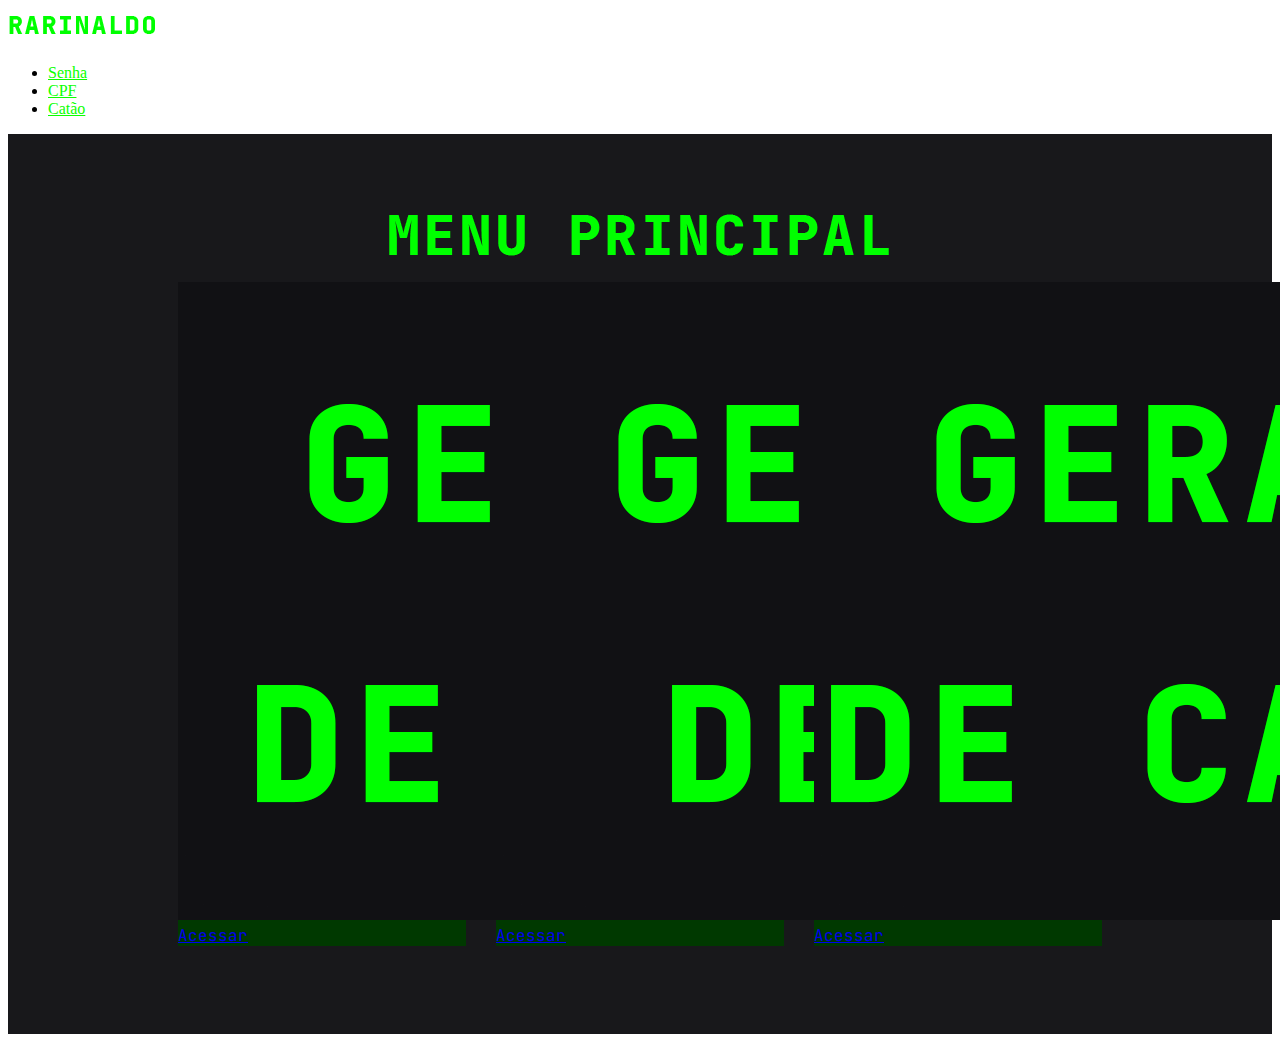
<file: index.html>
<!DOCTYPE html>
<html lang="en">
<head>
    <meta charset="UTF-8">
    <meta name="viewport" content="width=device-width, initial-scale=1.0">
    <title>Document</title>
    <link href="https://cdn.jsdelivr.net/npm/bootstrap@5.3.2/dist/css/bootstrap.min.css" rel="stylesheet" integrity="sha384-T3c6CoIi6uLrA9TneNEoa7RxnatzjcDSCmG1MXxSR1GAsXEV/Dwwykc2MPK8M2HN" crossorigin="anonymous">
    <link rel="stylesheet" href="style.css">
</head>
<body>
    <nav class="navbar navbar-expand-lg bg-black">
        <div class="container-fluid">
          <a class="navbar-brand" href="/"> <img src="/imagens/RARINALDO_2.png" alt=""> </a>
          <div class="collapse navbar-collapse" id="navbarNav">
            <ul class="navbar-nav">
              <li class="nav-item">
                <a class="nav-link active" style="color: #0cff00" href="../senha/senha.html">Senha</a>
              </li>
              <li class="nav-item">
                <a class="nav-link" style ="color: #0cff00" href="./cpf/cpf.html">CPF</a>
              </li>
              <li class="nav-item">
                <a class="nav-link" style ="color: #0cff00" href="./cartao/cartao.html">Catão</a>
              </li>
            </ul>
          </div>
        </div>
    </nav>

    <div class="all">
        <div class="body_original">
            <img class="logo" src="../imagens/MENU_PRINCIPAL.png" alt="logo do site">
            <div class="cardss">
                <div class="card cardStyle" style="width: 18rem;">
                    <img src="./imagens/GERADOR_SENHA_CARD.png" class="card-img-top" alt="...">
                    <div class="card-body">
                      <a href="./senha/senha.html" class="btn btn-dark">Acessar</a>
                    </div>
                  </div>
                  <div class="card cardStyle" style="width: 18rem;">
                    <img src="./imagens/GERADOR_CPF_CARD.png" class="card-img-top" alt="...">
                    <div class="card-body">
                      <a href="./cpf/cpf.html" class="btn btn-dark">Acessar</a>
                    </div>
                  </div>
                  <div class="card cardStyle" style="width: 18rem;">
                    <img src="./imagens/GERADOR_CARTAO_CARD.png" class="card-img-top" alt="...">
                    <div class="card-body">
                      <a href="./cartao/cartao.html" class="btn btn-dark">Acessar</a>
                    </div>
                  </div>
            </div>
            
            
        </div>
    </div>





    <script src="https://cdn.jsdelivr.net/npm/bootstrap@5.3.2/dist/js/bootstrap.bundle.min.js" integrity="sha384-C6RzsynM9kWDrMNeT87bh95OGNyZPhcTNXj1NW7RuBCsyN/o0jlpcV8Qyq46cDfL" crossorigin="anonymous"></script>
</body>
</html>
</file>
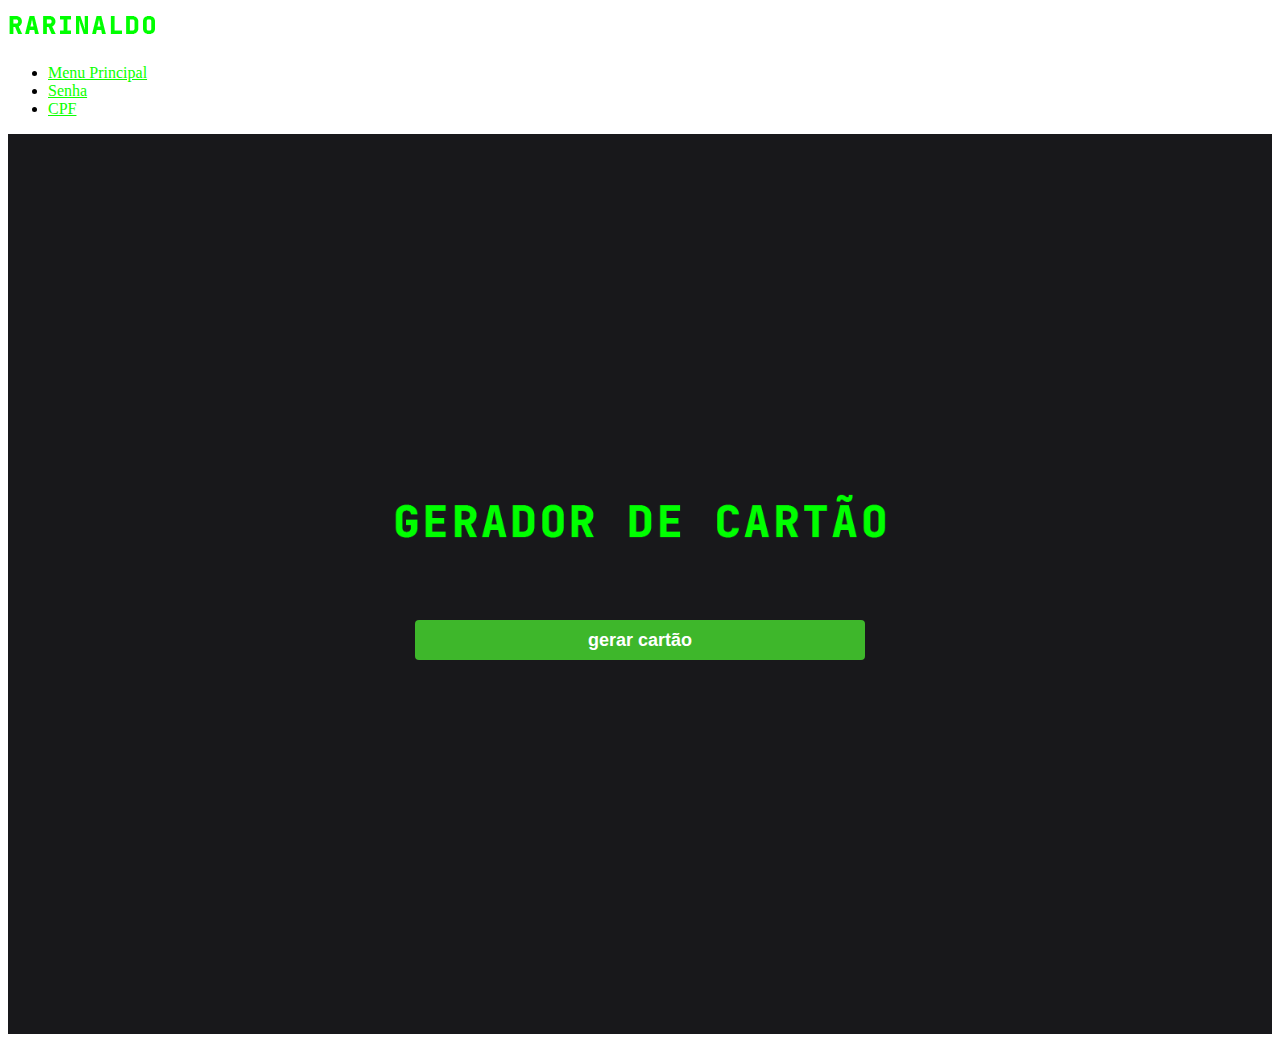
<file: cartao/cartao.html>
<!DOCTYPE html>
<html lang="en">
<head>
    <meta charset="UTF-8">
    <meta name="viewport" content="width=device-width, initial-scale=1.0">
    <title>Gerador de Cartao</title>

    <link href="https://cdn.jsdelivr.net/npm/bootstrap@5.3.2/dist/css/bootstrap.min.css" rel="stylesheet" integrity="sha384-T3c6CoIi6uLrA9TneNEoa7RxnatzjcDSCmG1MXxSR1GAsXEV/Dwwykc2MPK8M2HN" crossorigin="anonymous">

    <link rel="stylesheet" href="style.css">
</head>
<body>
    <nav class="navbar navbar-expand-lg bg-black">
        <div class="container-fluid">
          <a class="navbar-brand" href="/"> <img src="/imagens/RARINALDO_2.png" alt=""> </a>
          <div class="collapse navbar-collapse" id="navbarNav">
            <ul class="navbar-nav">
              <li class="nav-item">
                <a class="nav-link" style="color: #0cff00" href="../index.html">Menu Principal</a>
              </li>
              <li class="nav-item">
                <a class="nav-link active" style="color: #0cff00" href="../senha/senha.html">Senha</a>
              </li>
              <li class="nav-item">
                <a class="nav-link active" style="color: #0cff00" href="../cpf/cpf.html">CPF</a>
              </li>
            </ul>
          </div>
        </div>
    </nav>

    <div class="all">
       
        <div class="body_original">
            <img class="logo" src="../imagens/cartao.png" alt="logo do site">
    
    
            <form id="container_input" class="container_input">
                <input id="botao" class="botao_acao" value="gerar cartão" type="submit">
            </form>
        
            <div id="container_cartao" onclick="copiarCartao()"class="container_cartao esconder">
                <span class="titulo"> seu cartão gerado foi:</span>
                <span id="cartao" class="cartao"></span>
                <span class="dica">Clique no catão para copiar</span>
            </div>
            
        
    
        </div>
    </div>
    <script src="https://cdn.jsdelivr.net/npm/bootstrap@5.3.2/dist/js/bootstrap.bundle.min.js" integrity="sha384-C6RzsynM9kWDrMNeT87bh95OGNyZPhcTNXj1NW7RuBCsyN/o0jlpcV8Qyq46cDfL" crossorigin="anonymous"></script>
    <script src ="script.js"></script>
</body>
</html>
</file>
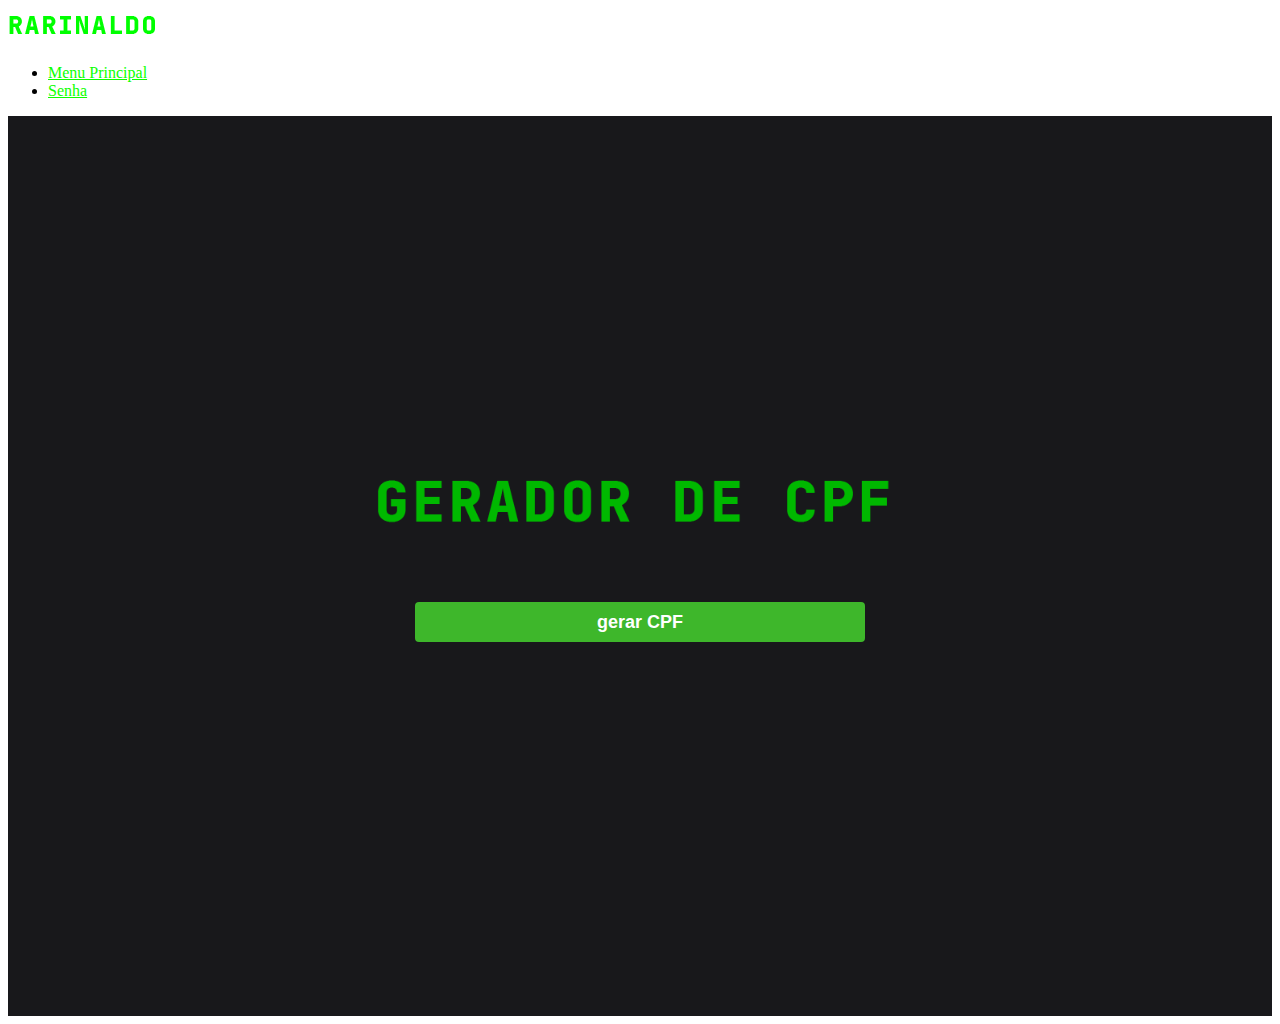
<file: cpf/cpf.html>
<!DOCTYPE html>
<html lang="en">
<head>
    <meta charset="UTF-8">
    <meta name="viewport" content="width=device-width, initial-scale=1.0">
    <title>gerador de senhas</title>

    <link href="https://cdn.jsdelivr.net/npm/bootstrap@5.3.2/dist/css/bootstrap.min.css" rel="stylesheet" integrity="sha384-T3c6CoIi6uLrA9TneNEoa7RxnatzjcDSCmG1MXxSR1GAsXEV/Dwwykc2MPK8M2HN" crossorigin="anonymous">

    <link rel="stylesheet" href="style.css">
</head>
<body>
    <nav class="navbar navbar-expand-lg bg-black">
        <div class="container-fluid">
          <a class="navbar-brand" href="/"> <img src="/imagens/RARINALDO_2.png" alt=""> </a>
          <div class="collapse navbar-collapse" id="navbarNav">
            <ul class="navbar-nav">
              <li class="nav-item">
                <a class="nav-link" style="color: #0cff00" href="../index.html">Menu Principal</a>
              </li>
              <li class="nav-item">
                <a class="nav-link active" style="color: #0cff00" href="../senha/senha.html">Senha</a>
              </li>
            </ul>
          </div>
        </div>
    </nav>

    

    <div class="all">
       
        <div class="body_original">
            <img class="logo" src="../imagens/CPF.png" alt="logo do site">
    
    
            <form id="container_input" class="container_input">
                <input id="botao" class="botao_acao" value="gerar CPF" type="submit">
            </form>
        
            <div id="container_cpf" onclick="copiarCPF()"class="container_cpf esconder">
                <span class="titulo"> seu cpf gerado foi:</span>
                <span id="cpf" class="cpf"></span>
                <span class="dica">Clique no cpf para copiar</span>
            </div>
            
        
    
        </div>
    </div>

    <script src="https://cdn.jsdelivr.net/npm/bootstrap@5.3.2/dist/js/bootstrap.bundle.min.js" integrity="sha384-C6RzsynM9kWDrMNeT87bh95OGNyZPhcTNXj1NW7RuBCsyN/o0jlpcV8Qyq46cDfL" crossorigin="anonymous"></script>
    <script src ="script.js"></script>
</body>
</html>
</file>
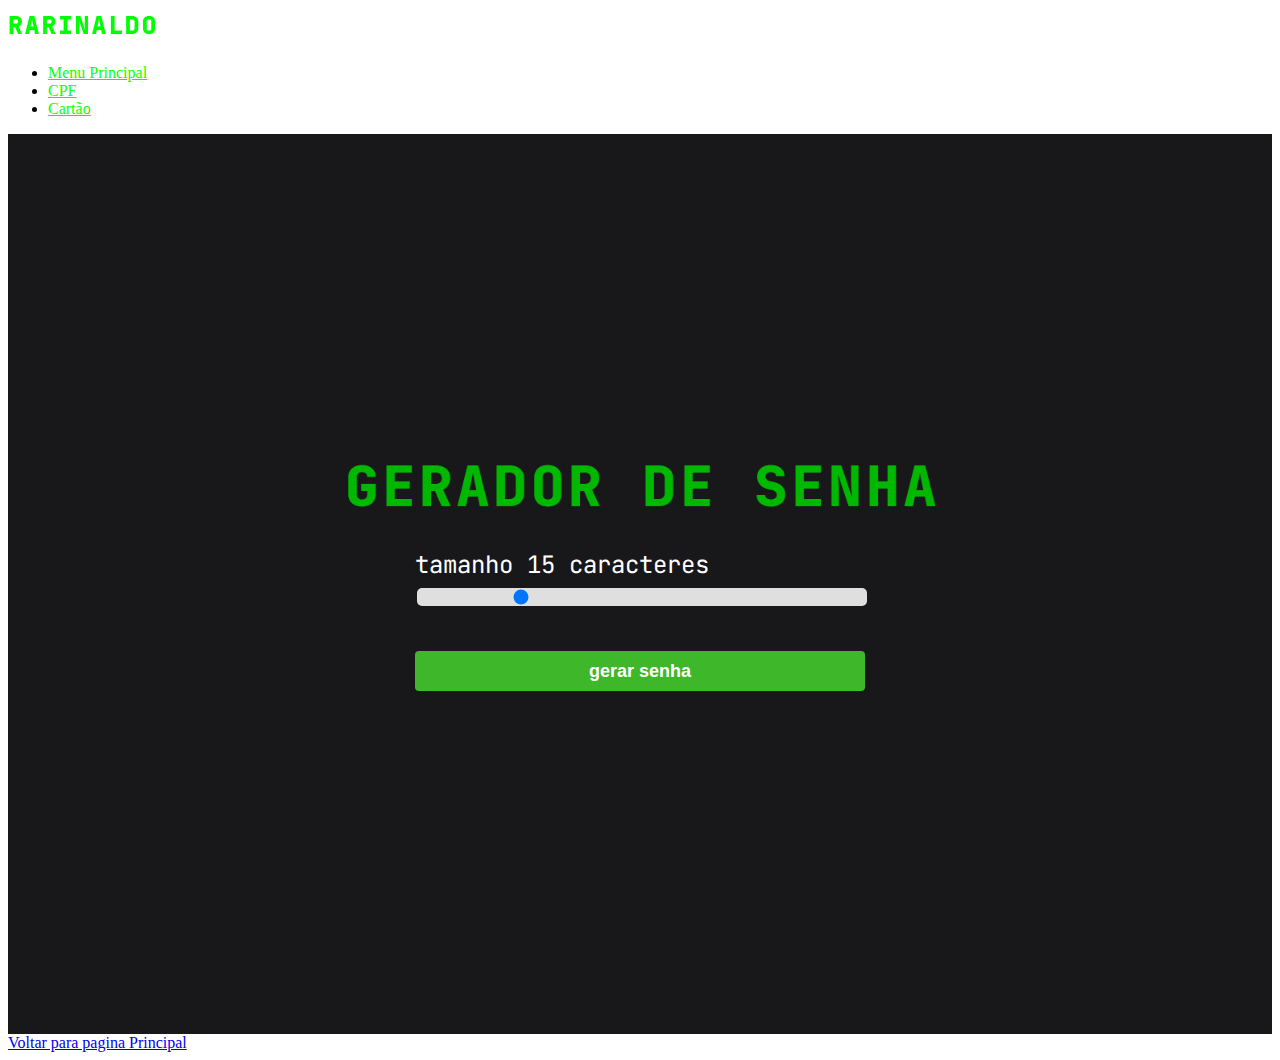
<file: senha/senha.html>
<!DOCTYPE html>
<html lang="en">
<head>
    <meta charset="UTF-8">
    <meta name="viewport" content="width=device-width, initial-scale=1.0">
    <title>gerador de senhas</title>
    <link href="https://cdn.jsdelivr.net/npm/bootstrap@5.3.2/dist/css/bootstrap.min.css" rel="stylesheet" integrity="sha384-T3c6CoIi6uLrA9TneNEoa7RxnatzjcDSCmG1MXxSR1GAsXEV/Dwwykc2MPK8M2HN" crossorigin="anonymous">

    <link rel="stylesheet" href="style.css">
</head>
<body>
    <nav class="navbar navbar-expand-lg bg-black">
        <div class="container-fluid">
          <a class="navbar-brand" href="/"> <img src="/imagens/RARINALDO_2.png" alt=""> </a>
          <div class="collapse navbar-collapse" id="navbarNav">
            <ul class="navbar-nav">
              <li class="nav-item">
                <a class="nav-link" style="color: #0cff00" href="../index.html">Menu Principal</a>
              </li>
              <li class="nav-item">
                <a class="nav-link active" style="color: #0cff00" href="../cpf/cpf.html">CPF</a>
              </li>
              <li class="nav-item">
                <a class="nav-link active" style="color: #0cff00" href="../cartao/cartao.html">Cartão</a>
              </li>
            </ul>
          </div>
        </div>
    </nav>

    <div class="all">
        <div class="body_original">
            <img class="logo" src="../imagens/SENHA.png" alt="logo do site">


            <form id="container_input" class="container_input">
                <span> tamanho <span id="valor"></span> caracteres </span>
                <input id="slider" class="slider" type="range" min="5" max="50" value="15">
                <div class="botao">
                  <input id="botao" class="botao_acao" value="gerar senha" type="submit">
                </div>
                
            </form>
        
            <div id="container_senha" onclick="copiarSenha()" class="container_senha esconder">
                <span class="titulo"> sua senha gerada foi:</span>
                <span id="senha" class="senha"></span>
                <span class="dica">Clique na senha para copiar👆</span>
                
            </div>
        </div>
    </div>
   
    <span><a href="../index.html">Voltar para pagina Principal</a></span>


    <script src="https://cdn.jsdelivr.net/npm/bootstrap@5.3.2/dist/js/bootstrap.bundle.min.js" integrity="sha384-C6RzsynM9kWDrMNeT87bh95OGNyZPhcTNXj1NW7RuBCsyN/o0jlpcV8Qyq46cDfL" crossorigin="anonymous"></script>
    <script src ="script.js"></script>
    
</body>
</html>
</file>
<file: style.css>
@import url('https://fonts.googleapis.com/css2?family=JetBrains+Mono:ital,wght@0,100;0,200;0,300;0,400;0,500;0,600;0,700;0,800;1,100;1,200;1,300;1,400;1,500;1,600;1,700;1,800&display=swap');

.all{
    font-family: 'JetBrains Mono', monospace;
    width: 100%;
    margin: 0 auto;
    box-sizing: border-box;
}

.body_original{
    background-color: #18181b;
    width: 100%;
    height: 100vh;
    display: flex;
    justify-content: center;
    align-items: center;
    flex-direction: column;

}

.cardStyle{
    margin: 15px;
    background-color: #003900 ;
    align-items: center;
}
.cardss{
    display: flex;
    justify-content: center;
    align-items: center;
    flex-direction: row;
}
</file>
<file: cartao/style.css>
@import url('https://fonts.googleapis.com/css2?family=JetBrains+Mono:ital,wght@0,100;0,200;0,300;0,400;0,500;0,600;0,700;0,800;1,100;1,200;1,300;1,400;1,500;1,600;1,700;1,800&display=swap');

.all{
    font-family: 'JetBrains Mono', monospace;
    width: 100%;
    margin: 0 auto;
    box-sizing: border-box;
}

.body_original{
    background-color: #18181b;
    width: 100%;
    height: 100vh;
    display: flex;
    justify-content: center;
    align-items: center;
    flex-direction: column;
}

.logo{
    max-width: 600px;
    margin-bottom: 24px;
}

.container_input{
    max-width: 480px;
    margin: 14px 0;
}

.container_input span{
    color:#ffffff;
    font-size: 24px;
}


.botao_acao{
    height: 40px;
    width: 450px; /*temporaria */
    background-color: #3eb72b;
    border: 0;
    border-radius: 4px;
    cursor: pointer;
    margin-top: 40px;
    color: #ffffff;
    font-weight: bold;
    font-size: 18px;
    text-align: center;
}

.container_cartao{
    max-width: 480px;
    margin: 14px 0;
    display: flex;
    align-items: center;
    flex-direction: column;
    cursor: pointer;
}

.titulo{
    text-align: center;
    color: #ffffff;
    font-size: 28px;
    margin-top: 24px;
    margin-bottom: 8px;
}

.cartao{
    width: 450px; /*temporaria */
    height: 60px;
    background-color: rgba(0,0,0, 0.40);
    border-radius: 4px;
    display: flex;
    justify-content: center;
    align-items: center;
    color: #ffffff;
    border: 1px solid #313131;
    transition: transform 0.5s;
}

.cartao:hover{
    transform: scale(1.05);
}

.dica{
    color: #ffffff;
    position: relative;
    top: 20px;
    padding: 6px 8px;
    background:  rgb(15,15,15);
    text-align: center;
    font-size: 16px;
    border-radius: 6px;
    visibility: hidden;
    opacity: 0;
    transition: all 0.5s ease-in-out;
}

.esconder{
    display: none;
}

.container_cartao:hover .dica{
    visibility: visible;
    bottom: 50px;
    opacity: 1;
}
</file>
<file: cpf/style.css>
@import url('https://fonts.googleapis.com/css2?family=JetBrains+Mono:ital,wght@0,100;0,200;0,300;0,400;0,500;0,600;0,700;0,800;1,100;1,200;1,300;1,400;1,500;1,600;1,700;1,800&display=swap');

.all{
    font-family: 'JetBrains Mono', monospace;
    width: 100%;
    margin: 0 auto;
    box-sizing: border-box;
}

.body_original{
    background-color: #18181b;
    width: 100%;
    height: 100vh;
    display: flex;
    justify-content: center;
    align-items: center;
    flex-direction: column;
}

.logo{
    max-width: 600px;
    margin-bottom: 24px;
}

.container_input{
    max-width: 480px;
    margin: 14px 0;
}

.container_input span{
    color:#ffffff;
    font-size: 24px;
}


.botao_acao{
    height: 40px;
    width: 450px; /*temporaria */
    background-color: #3eb72b;
    border: 0;
    border-radius: 4px;
    cursor: pointer;
    margin-top: 40px;
    color: #ffffff;
    font-weight: bold;
    font-size: 18px;
    text-align: center;
}

.container_cpf{
    max-width: 480px;
    margin: 14px 0;
    display: flex;
    align-items: center;
    flex-direction: column;
    cursor: pointer;
}

.titulo{
    text-align: center;
    color: #ffffff;
    font-size: 28px;
    margin-top: 24px;
    margin-bottom: 8px;
}

.cpf{
    width: 450px; /*temporaria */
    height: 60px;
    background-color: rgba(0,0,0, 0.40);
    border-radius: 4px;
    display: flex;
    justify-content: center;
    align-items: center;
    color: #ffffff;
    border: 1px solid #313131;
    transition: transform 0.5s;
}

.cpf:hover{
    transform: scale(1.05);
}

.dica{
    color: #ffffff;
    position: relative;
    top: 20px;
    padding: 6px 8px;
    background:  rgb(15,15,15);
    text-align: center;
    font-size: 16px;
    border-radius: 6px;
    visibility: hidden;
    opacity: 0;
    transition: all 0.5s ease-in-out;
}

.esconder{
    display: none;
}

.container_cpf:hover .dica{
    visibility: visible;
    bottom: 50px;
    opacity: 1;
}
</file>
<file: senha/style.css>
@import url('https://fonts.googleapis.com/css2?family=JetBrains+Mono:ital,wght@0,100;0,200;0,300;0,400;0,500;0,600;0,700;0,800;1,100;1,200;1,300;1,400;1,500;1,600;1,700;1,800&display=swap');

.all{
    font-family: 'JetBrains Mono', monospace;
    width: 100%;
    margin: 0 auto;
    box-sizing: border-box;
}

.body_original{
    background-color: #18181b;
    width: 100%;
    height: 100vh;
    display: flex;
    justify-content: center;
    align-items: center;
    flex-direction: column;
}

.logo{
    max-width: 600px;
    margin-bottom: 24px;
}

.container_input{
    max-width: 480px;
    margin: 14px 0;
}

.container_input span{
    color:#ffffff;
    font-size: 24px;
}

.slider{
    -webkit-appearance: none;
    width: 100%;
    border-radius: 5px;
    background-color: #dfdfdf;
    height: 18px;
    outline: none;
    margin-top: 8px;
}

.botao_acao{
    height: 40px;
    width: 450px;
    background-color: #3eb72b;
    border: 0;
    border-radius: 4px;
    cursor: pointer;
    margin-top: 40px;
    color: #ffffff;
    font-weight: bold;
    font-size: 18px;
    text-align: center;
    margin-left: auto;
    margin-right: auto;
}

.container_senha{
    max-width: 480px;
    margin: 14px 0;
    display: flex;
    align-items: center;
    flex-direction: column;
    cursor: pointer;
}

.titulo{
    text-align: center;
    color: #ffffff;
    font-size: 28px;
    margin-top: 24px;
    margin-bottom: 8px;
}

.senha{
    width: 500px;
    height: 60px;
    background-color: rgba(0,0,0, 0.40);
    border-radius: 4px;
    display: flex;
    justify-content: center;
    align-items: center;
    color: #ffffff;
    border: 1px solid #313131;
    transition: transform 0.5s;
}

.senha:hover{
    transform: scale(1.05);
}

.dica{
    color: #ffffff;
    position: relative;
    top: 20px;
    padding: 6px 8px;
    background:  rgb(15,15,15);
    text-align: center;
    font-size: 16px;
    border-radius: 6px;
    visibility: hidden;
    opacity: 0;
    transition: all 0.5s ease-in-out;
}

.esconder{
    display: none;
}

.container_senha:hover .dica{
    visibility: visible;
    bottom: 50px;
    opacity: 1;
}
</file>
